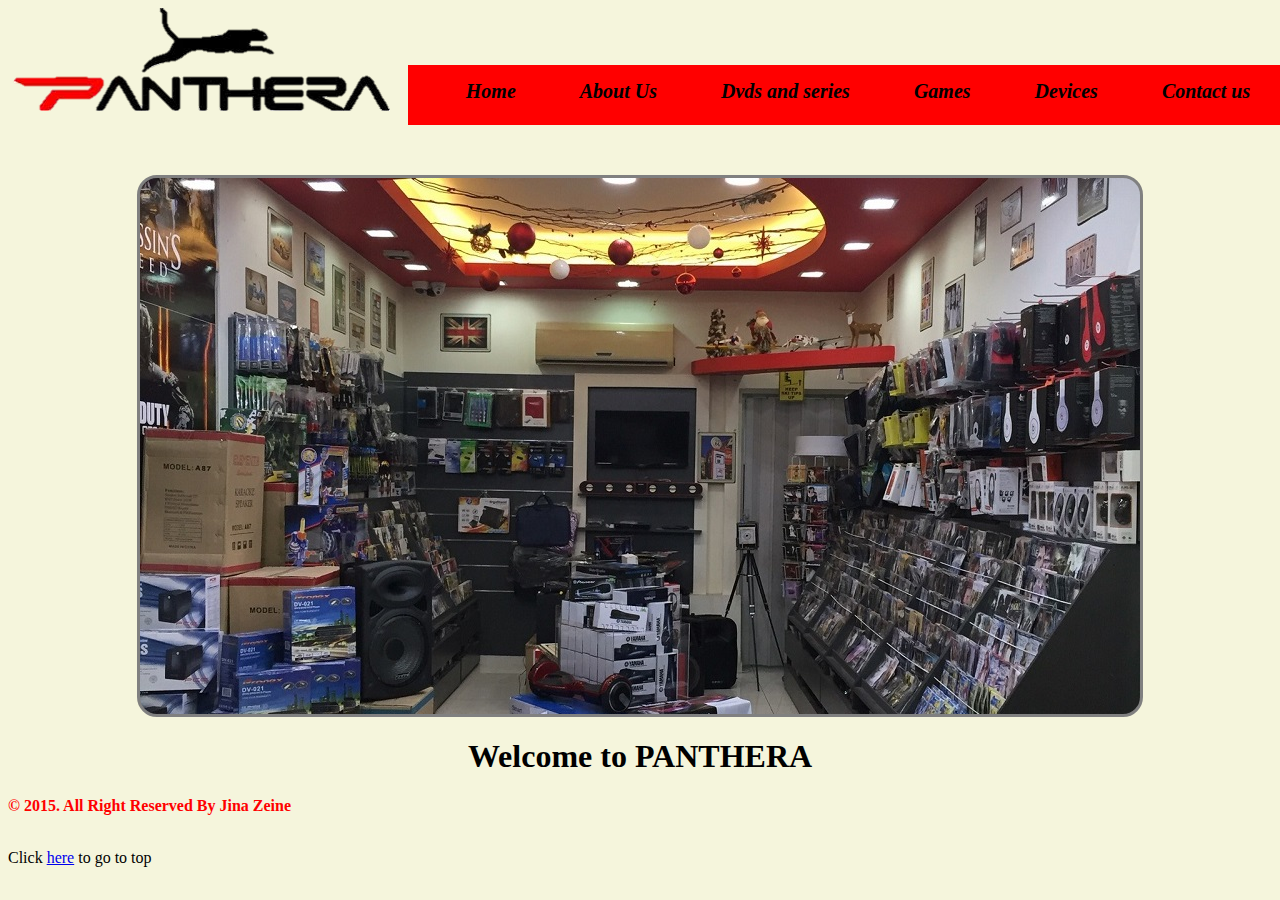
<file: public_html/index.html>
<!DOCTYPE html>
<html>
    <head>
        <title>Panthera</title>
        <meta charset="UTF-8">
        <link href="style.css" rel="stylesheet"/>
        <script src="script.js"></script>
        <script src="jquery-2.1.3.js"></script>
    </head> 
    <body>
      
           <img src="images/logo.png"  alt="panthera logo" />  
   
          <nav id="menu">
                <a href="index.html">Home</a>
                <a href="about_us.html">About Us</a>
                <a href="dvds_and_series.html">Dvds and series</a>
                <a href="games.html">Games</a>
                <a href="devices.html">Devices</a>
                <a href="contact_us.html">Contact us</a>
            </nav>
           <div id="pic" style=" background-image: url('images/jeita.jpg');">

               </div>
           <div id="h1">
              <h1 onmouseover="this.style.color = 'black'" onmouseout="this.style.color = 'red'"> Welcome to PANTHERA</h1>
              </div>
         <p id="footer">&copy; 2015. All Right Reserved By Jina Zeine </p>
          <br>Click <a href="#" target="_top">here</a> to go to top
    </body>
</html>
</file>
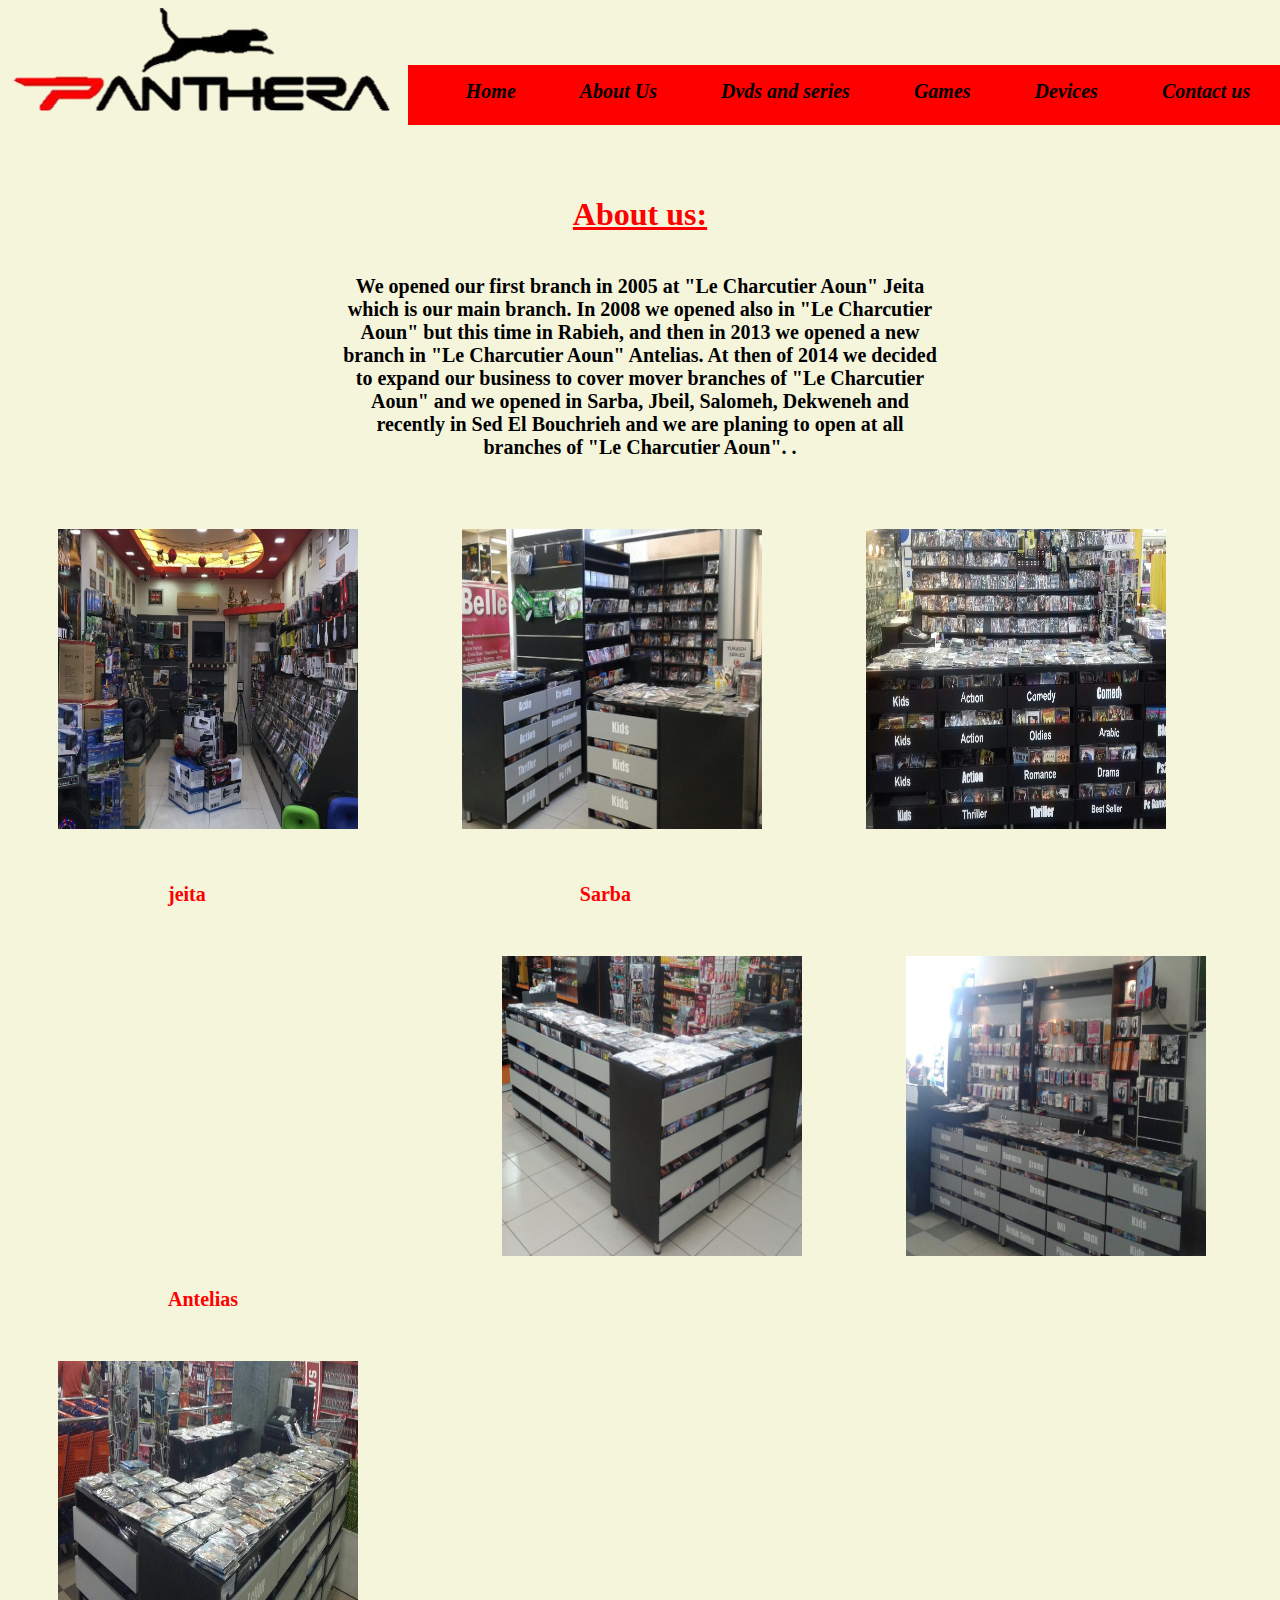
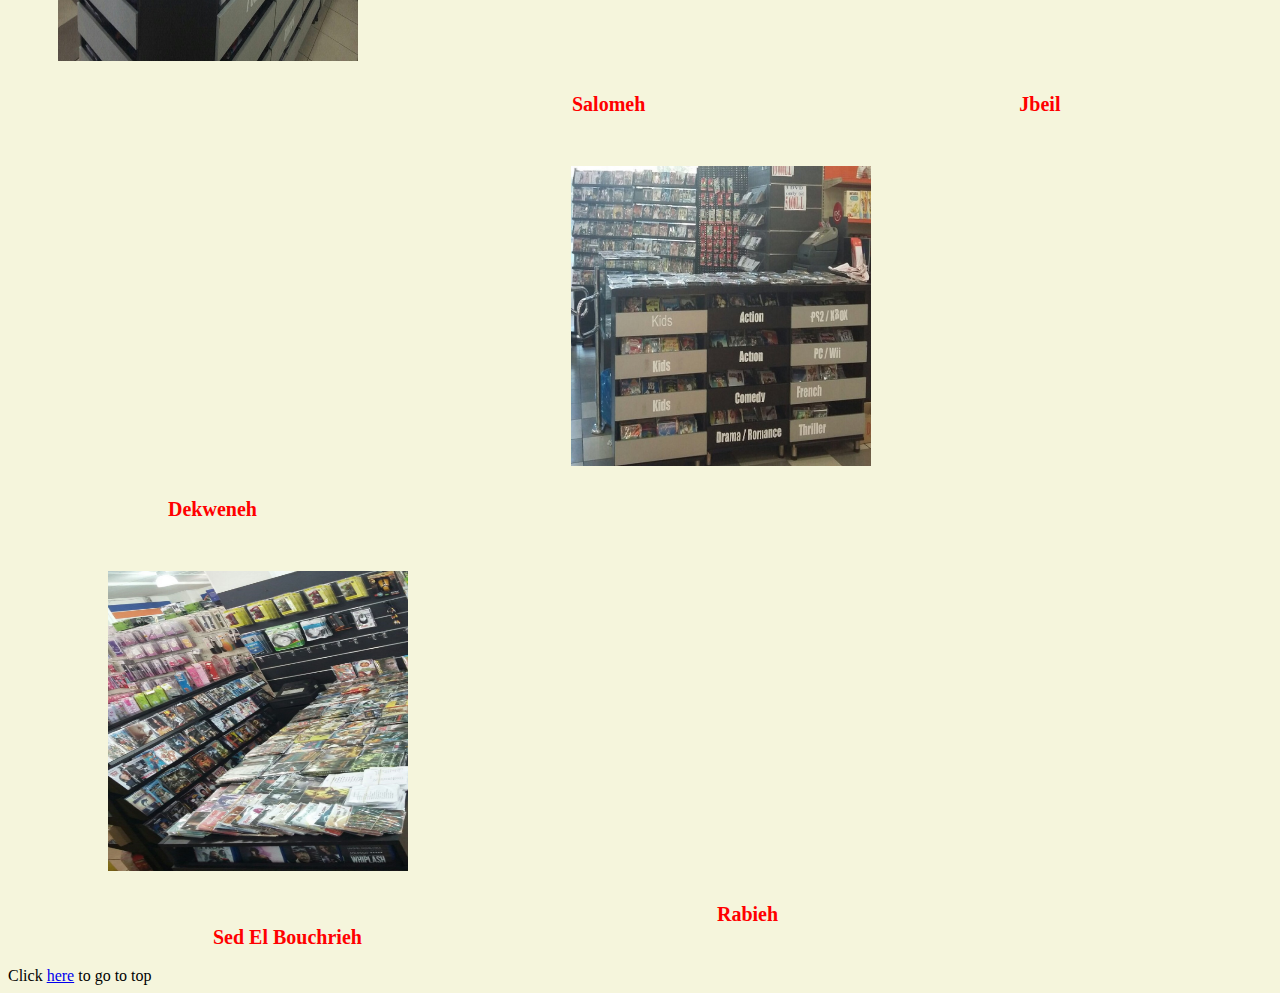
<file: public_html/about_us.html>
<!DOCTYPE html>

<html>
    <head>
        <title>About Us "PANTHERA"</title>
        <meta charset="UTF-8">
        <link href="style.css" rel="stylesheet"/>
        <script src="script.js"></script>
        <script src="jquery-2.1.3.js"></script>
    </head>
    <body onload="changeColor()"> 
      
              <img src="images/logo.png"  alt="panthera logo"/>  
       
          <nav id="menu">
                <a href="index.html">Home</a>
                <a href="about_us.html">About Us</a>
                <a href="dvds_and_series.html">Dvds and series</a>
                <a href="games.html">Games</a>
                <a href="devices.html">Devices</a>
                <a href="contact_us.html">Contact us</a>
            </nav>
              
              <div id="about">
                  <h1>About us:</h1>  
                  <P id="myP">We opened our first branch in 2005 at "Le Charcutier Aoun" Jeita
                      which is our main branch. In 2008 we opened also in "Le Charcutier Aoun" but this time in Rabieh, 
                      and then in 2013 we opened a new branch in "Le Charcutier Aoun" Antelias. At then of  2014 we decided to expand our business 
                      to cover mover branches of "Le Charcutier Aoun" and we opened in Sarba, Jbeil, Salomeh, Dekweneh and recently in Sed El Bouchrieh and we are 
                      planing to open at all branches of "Le Charcutier Aoun".
. 
                      
        
                  </P>
              </div>
              <a href="images/jeita.jpg" class="p"><img src="images/jeita.jpg" alt="jeita"/></a>
              <a href="images/sarba.jpg" class="p"><img src="images/sarba.jpg" alt="sarba"/></a>
              <a href="images/antelias.jpg" class="p"><img src="images/antelias.jpg" alt="antelias"/></a>
               <a href="images/jeita.jpg" class="pname" onmousedown="this.style.color='blue'" onmouseup="this.style.color='red'">jeita</a>
               <a href="images/sarba.jpg" class="pname" onmousedown="this.style.color='blue'" onmouseup="this.style.color='red'">Sarba</a>
               <a href="images/antelias.jpg" class="pname" onmousedown="this.style.color='blue'" onmouseup="this.style.color='red'">Antelias</a>
        
              <a href="images/salomeh.jpg" class="p"><img src="images/salomeh.jpg" alt="salomeh"/></a>
              <a href="images/Jbeil.jpg" class="p"><img src="images/Jbeil.jpg" alt="jbeil"/></a>
                <a href="images/dekwene.jpg" class="p"><img src="images/dekwene.jpg" alt="dekwene"/></a>
              <a href="images/salomeh.jpg" class="pname" onmousedown="this.style.color='blue'" onmouseup="this.style.color='red'">Salomeh</a> 
               <a href="images/jbeil.jpg" class="pname" onmousedown="this.style.color='blue'" onmouseup="this.style.color='red'">Jbeil</a>
               <a href="images/dekwene.jpg" class="pname" onmousedown="this.style.color='blue'" onmouseup="this.style.color='red'">Dekweneh</a>
               
               <a href="images/rabieh.jpg" class="plastrow" ><img src="images/rabieh.jpg" alt="rabieh"/></a>
              <a href="images/sed el bauchrieh.jpg" class="plastrow"><img src="images/sed el bauchrieh.jpg" alt="sed el bauchrieh"/></a>
                 <a href="images/rabieh.jpg" class="lastrow" onmousedown="this.style.color='blue'" onmouseup="this.style.color='red'">Rabieh</a>
               <a href="images/sed el bauchrieh.jpg" class="lastrow" onmousedown="this.style.color='blue'" onmouseup="this.style.color='red'">Sed El Bouchrieh</a>
              
                 <br>
                 
 
      <br>Click <a href="#" target="_top">here</a> to go to top
                 
                 
    </body>
</html>
</file>
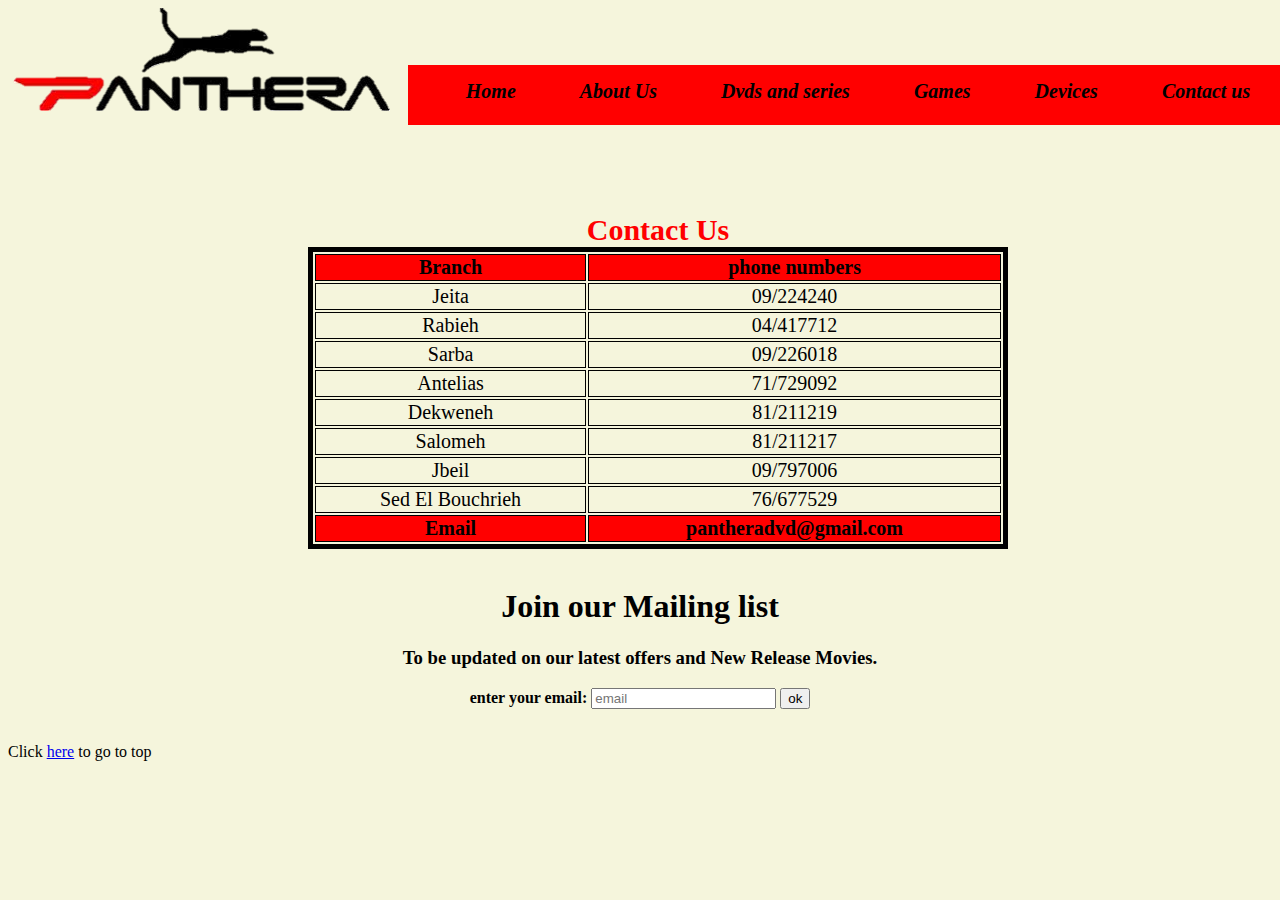
<file: public_html/contact_us.html>
<!DOCTYPE html>

<html>
    <head>
        <title>Contact us</title>
        <meta charset="UTF-8">
        <link href="style.css" rel="stylesheet"/>
        <script src="script.js"></script>
        <script src="jquery-2.1.3.js"></script>
    </head>
    <body>
        <img src="images/logo.png"  alt="panthera logo"/>  
       
          <nav id="menu">
                <a href="index.html">Home</a>
                <a href="about_us.html">About Us</a>
                <a href="dvds_and_series.html">Dvds and series</a>
                <a href="games.html">Games</a>
                <a href="devices.html">Devices</a>
                <a href="contact_us.html">Contact us</a>
            </nav>
        <br>       
            <table>
                <caption>Contact Us</caption>
                  <thead>
                <tr>
                    <th>Branch</th>
                    <th>phone numbers</th>
                </tr>
            </thead>
            <tfoot>
                <tr>
                     <th>Email</th>
                    <th colspan="2">pantheradvd@gmail.com</th>   
                </tr>
            </tfoot>
            <tbody>
                <tr>
                    <td>Jeita</td>
                    <td>09/224240</td>
                </tr>
                <tr>
                    <td>Rabieh</td>
                    <td>04/417712</td>
                </tr>
                <tr>
                    <td>Sarba</td>
                    <td>09/226018</td>
                </tr>
                 <tr>
                    <td>Antelias</td>
                    <td>71/729092</td>
                </tr>
                <tr>
                    <td>Dekweneh</td>
                    <td>81/211219</td>
                </tr>
                
                <tr>
                    <td>Salomeh</td>
                    <td>81/211217</td>
                </tr>
                <tr>
                    <td>Jbeil</td>
                    <td>09/797006</td>
                </tr>
                <tr>
                    <td>Sed El Bouchrieh</td>
                    <td>76/677529</td>
                </tr>
            </tbody>
            </table>
                 <br>
                 <h1 id="h1" onmousedown="this.style.color='blue'" onmouseup="this.style.color='red'">Join our Mailing list </h1>
                 <h3 id="h3">To be updated on our latest offers and New Release Movies.</h3>
            <p id="email">enter your email:
                <input type="text" id="myEmail" placeholder="email"  onkeyup="changeBGcolor(this)"/>
                 <input type="button" value="ok"   onclick="getmail()"/>  
            </p>
             <br>Click <a href="#" target="_top">here</a> to go to top
    </body>
</html>
</file>
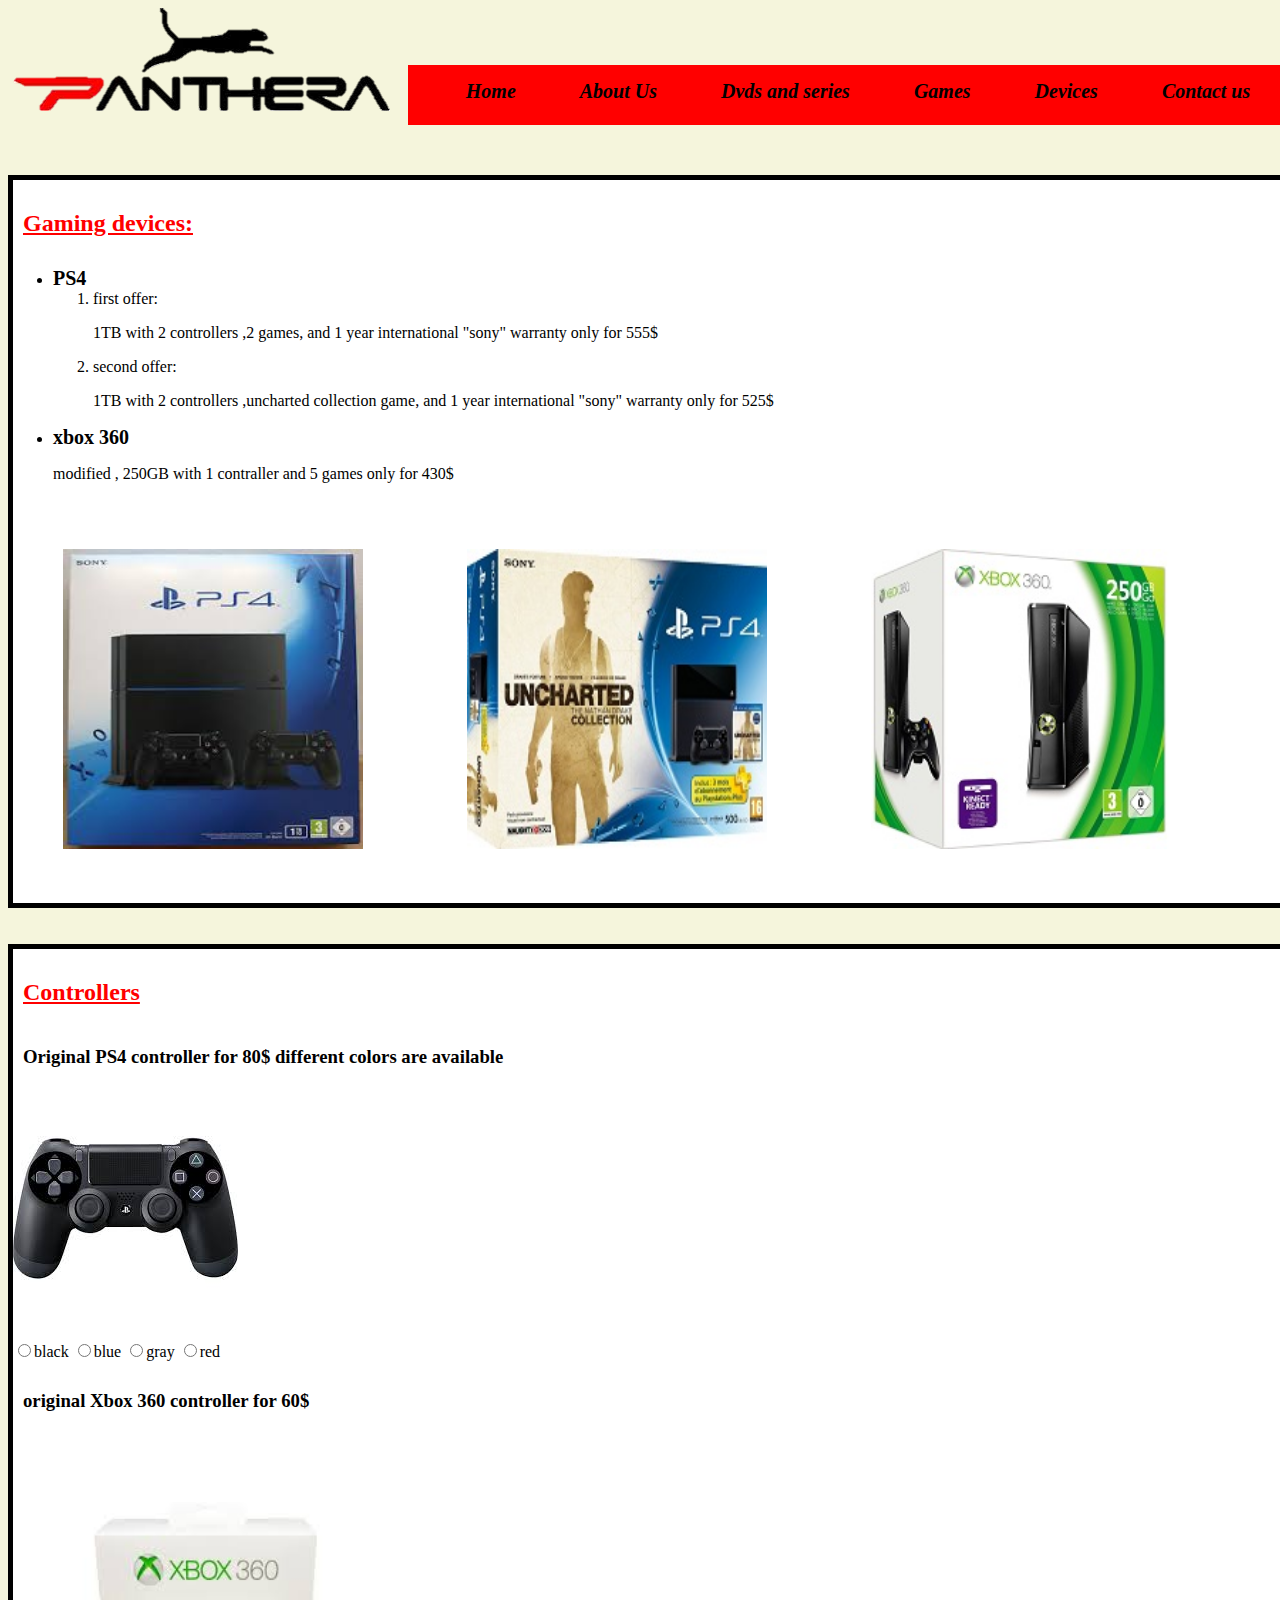
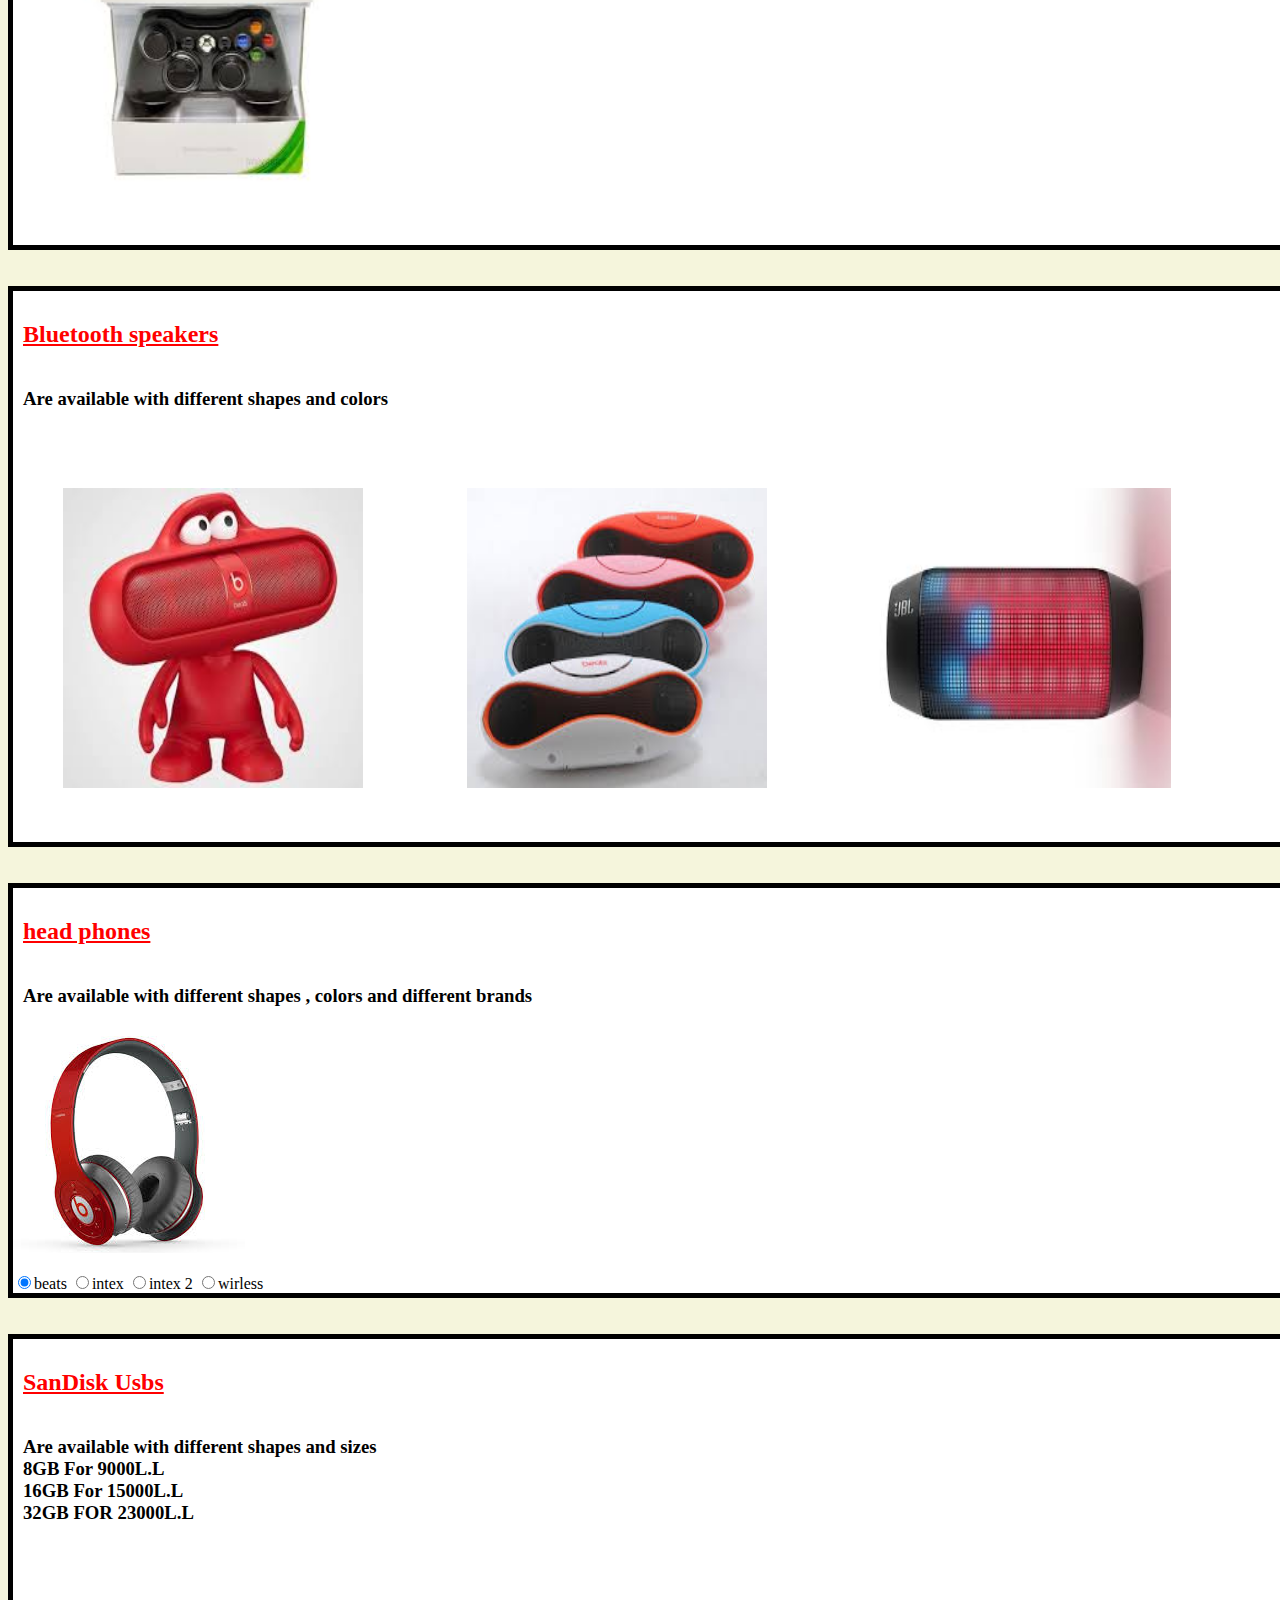
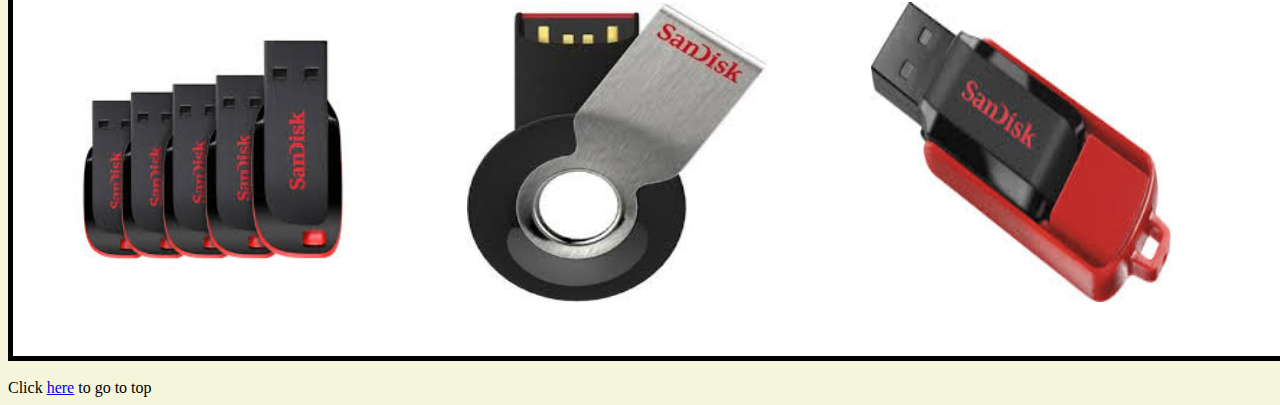
<file: public_html/devices.html>
<!DOCTYPE html>

<html>
    <head>
        <title>Devices</title>
        <meta charset="UTF-8">
        <link href="style.css" rel="stylesheet"/>
        <script src="script.js"></script>
         <script src="jquery-2.1.3.js"></script>
    </head>
    <body>
            <img src="images/logo.png"  alt="panthera logo"/>  
       
          <nav id="menu">
                <a href="index.html">Home</a>
                <a href="about_us.html">About Us</a>
                <a href="dvds_and_series.html">Dvds and series</a>
                <a href="games.html">Games</a>
                <a href="devices.html">Devices</a>
                 <a href="contact_us.html">Contact us</a>
            </nav>

            <div class="d">            
                <h2>
               Gaming devices:
            </h2> 
                <ul id="list" onmouseover="this.style.color = 'blue'" onmouseout="this.style.color = 'black'">
                    <li><a href="#">PS4</a>
                        <ol>
          <li>first offer:<br><p> 1TB with 2 controllers ,2 games, and 1 year  international "sony" warranty only for 555$ </p></li>
          <li>second offer:<br><p> 1TB with 2 controllers ,uncharted collection game, and 1 year  international "sony" warranty only for 525$ </p></li>
                        </ol></li>
            
                        
                       
                   <li><a href="#">xbox 360</a>
                       <P>
                       modified , 250GB with 1 contraller and 5 games only for 430$
                        </P></li>
            </ul> 
               
                 <a href="devices/ps4.jpg" class="p"><img src="devices/ps4.jpg" alt="ps4"/></a>
                 <a href="devices/ps4un.jpg" class="p"><img src="devices/ps4un.jpg" alt="ps4uncharted"/></a>
                 <a href="devices/xbox.jpg" class="p" ><img src="devices/xbox.jpg" alt="xbox"/></a>
            </div>
            
            <br>
            <br>
                <div class="d">
                    <h2>Controllers</h2>
                    <h3 onmouseover="$(this).css('color','red')">Original PS4 controller for 80$ different colors are available </h3>
                     <p><img src="devices/conblack.jpg" alt="webimage"  /></p>
           <label><input name="webradios" id="conblack"  type="radio" checked onchange="document.images[4].src='devices/conblack.jpg'"/>black</label>
           <label><input name="webradios" id="conblue" type="radio" onchange="document.images[4].src='devices/conblue.jpg'"/>blue</label>
           <label><input name="webradios" id="congray"    type="radio"   onchange="document.images[4].src='devices/congray.jpg'"/>gray</label>
           <label><input name="webradios" id="conred"    type="radio"   onchange="document.images[4].src='devices/conred.jpg'"/>red</label>
             
                     <h3 onmouseover="$(this).css('color','red')">original Xbox 360 controller for 60$ </h3>
                      <a href="devices/con5.jpg" class="p"><img src="devices/con5.jpg" alt="con5"/></a>
            </div>
            <br>
            <br>
              <div class="d" >
                    <h2>Bluetooth speakers</h2>
                    <h3> Are available with different shapes and colors</h3>
                     <a href="devices/bl4.jpg" class="p"><img src="devices/bl4.jpg" alt="bl4"/></a>
                     <a href="devices/bl2.jpg" class="p"><img src="devices/bl2.jpg" alt="bl2"/></a>
                     <a href="devices/bl3.jpg" class="p"><img src="devices/bl3.jpg" alt="bl3"/></a>
                  
              </div>
            <br>
            <br>
                     <div class="d">
                    <h2>head phones</h2>
                    <h3> Are available with different shapes , colors and different brands </h3>
                    <p><img src="devices/h1.jpg" alt="webimage"  /></p>
           <label><input name="webradios" id="h1"  type="radio" checked onchange="document.images[9].src='devices/h1.jpg'"/>beats</label>
           <label><input name="webradios" id="h2" type="radio" onchange="document.images[9].src='devices/h2.jpg'"/>intex</label>
           <label><input name="webradios" id="h3"    type="radio"   onchange="document.images[9].src='devices/h3.jpg'"/>intex 2</label>
           <label><input name="webradios" id="h4"    type="radio"   onchange="document.images[9].src='devices/h4.jpeg'"/>wirless</label>
                  
              </div>
            <br>
            <br>
              <div class="d">
                    <h2>SanDisk Usbs</h2>
                    <h3> Are available with different shapes and sizes  <br>
                        8GB For 9000L.L<br>
                        16GB For 15000L.L<br>
                        32GB FOR 23000L.L</h3>
                     <a href="devices/usb1.jpg" class="p"><img src="devices/usb1.jpg" alt="usb1"/></a>
                     <a href="devices/usb2.jpg" class="p"><img src="devices/usb2.jpg" alt="usb2"/></a>
                     <a href="devices/usb3.jpg" class="p"><img src="devices/usb3.jpg" alt="usb3"/></a>
              </div>
             <br>Click <a href="#" target="_top">here</a> to go to top
    </body>
</html>
</file>
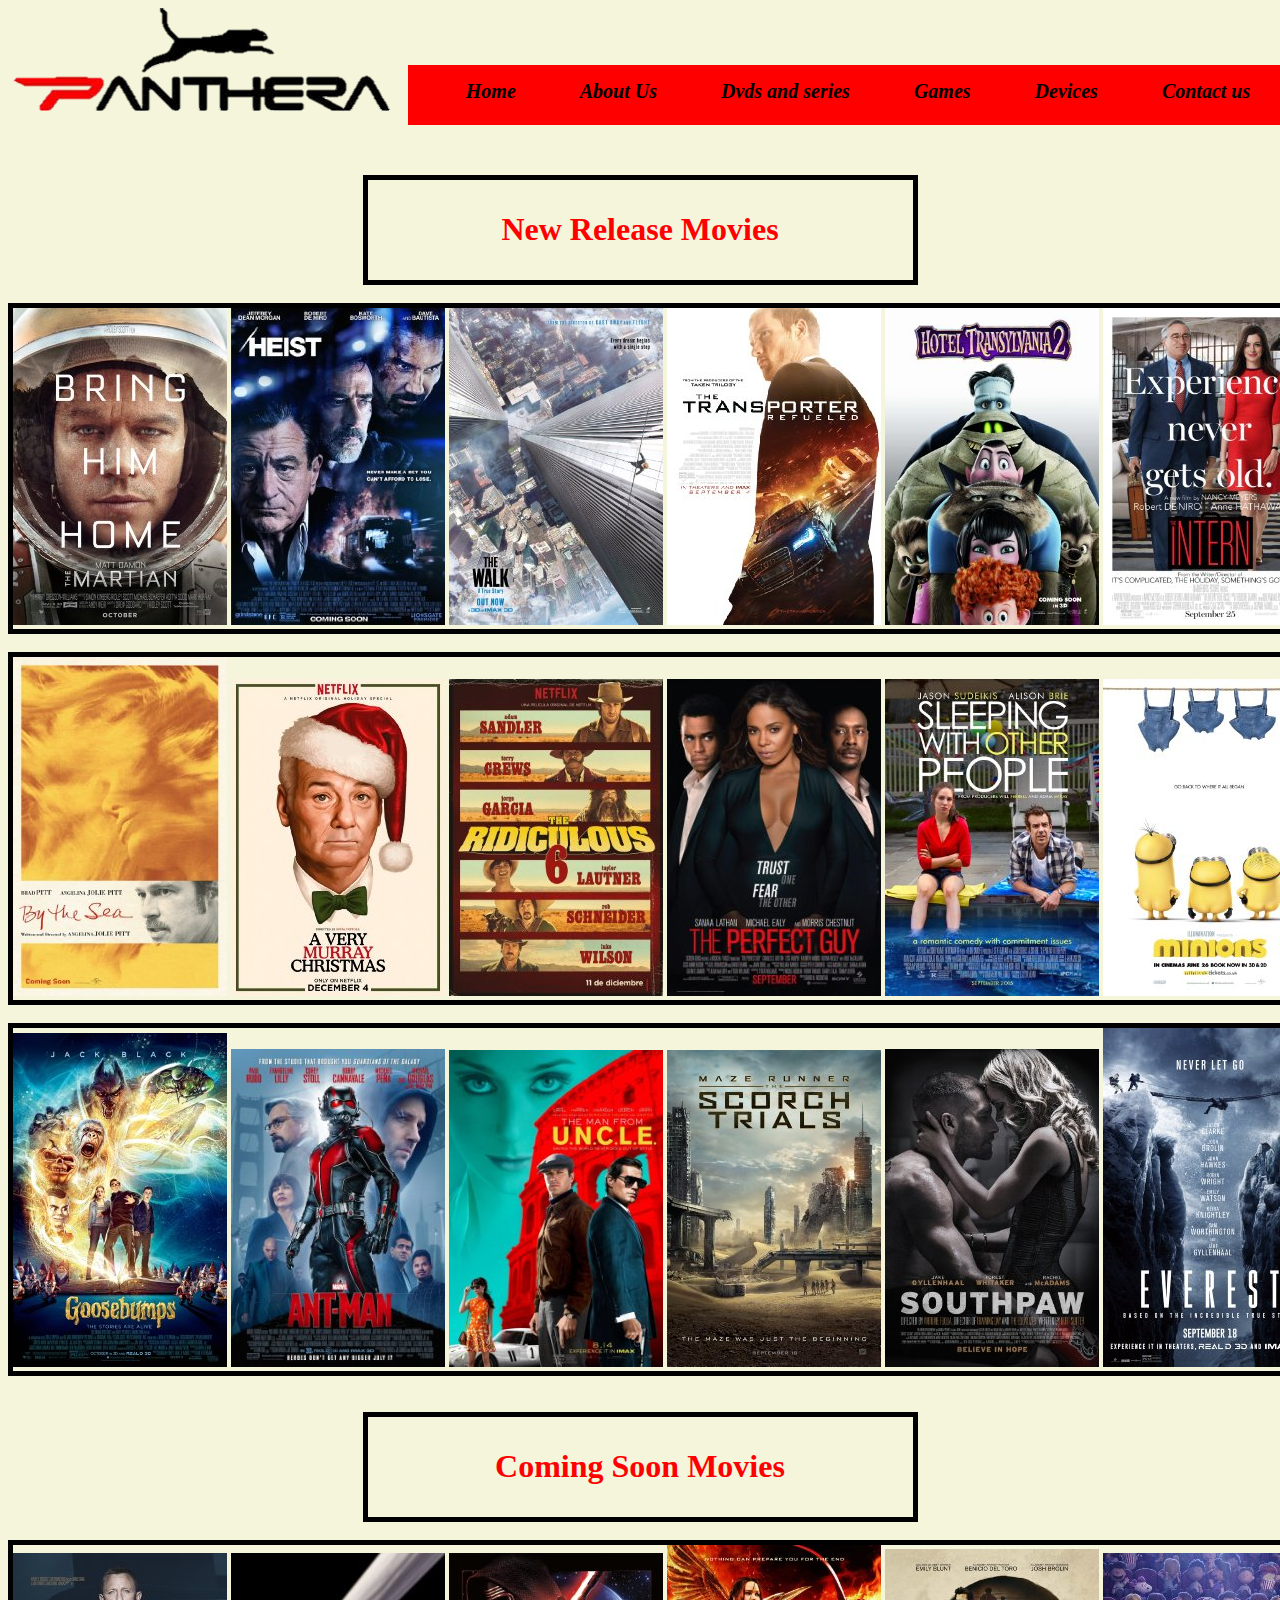
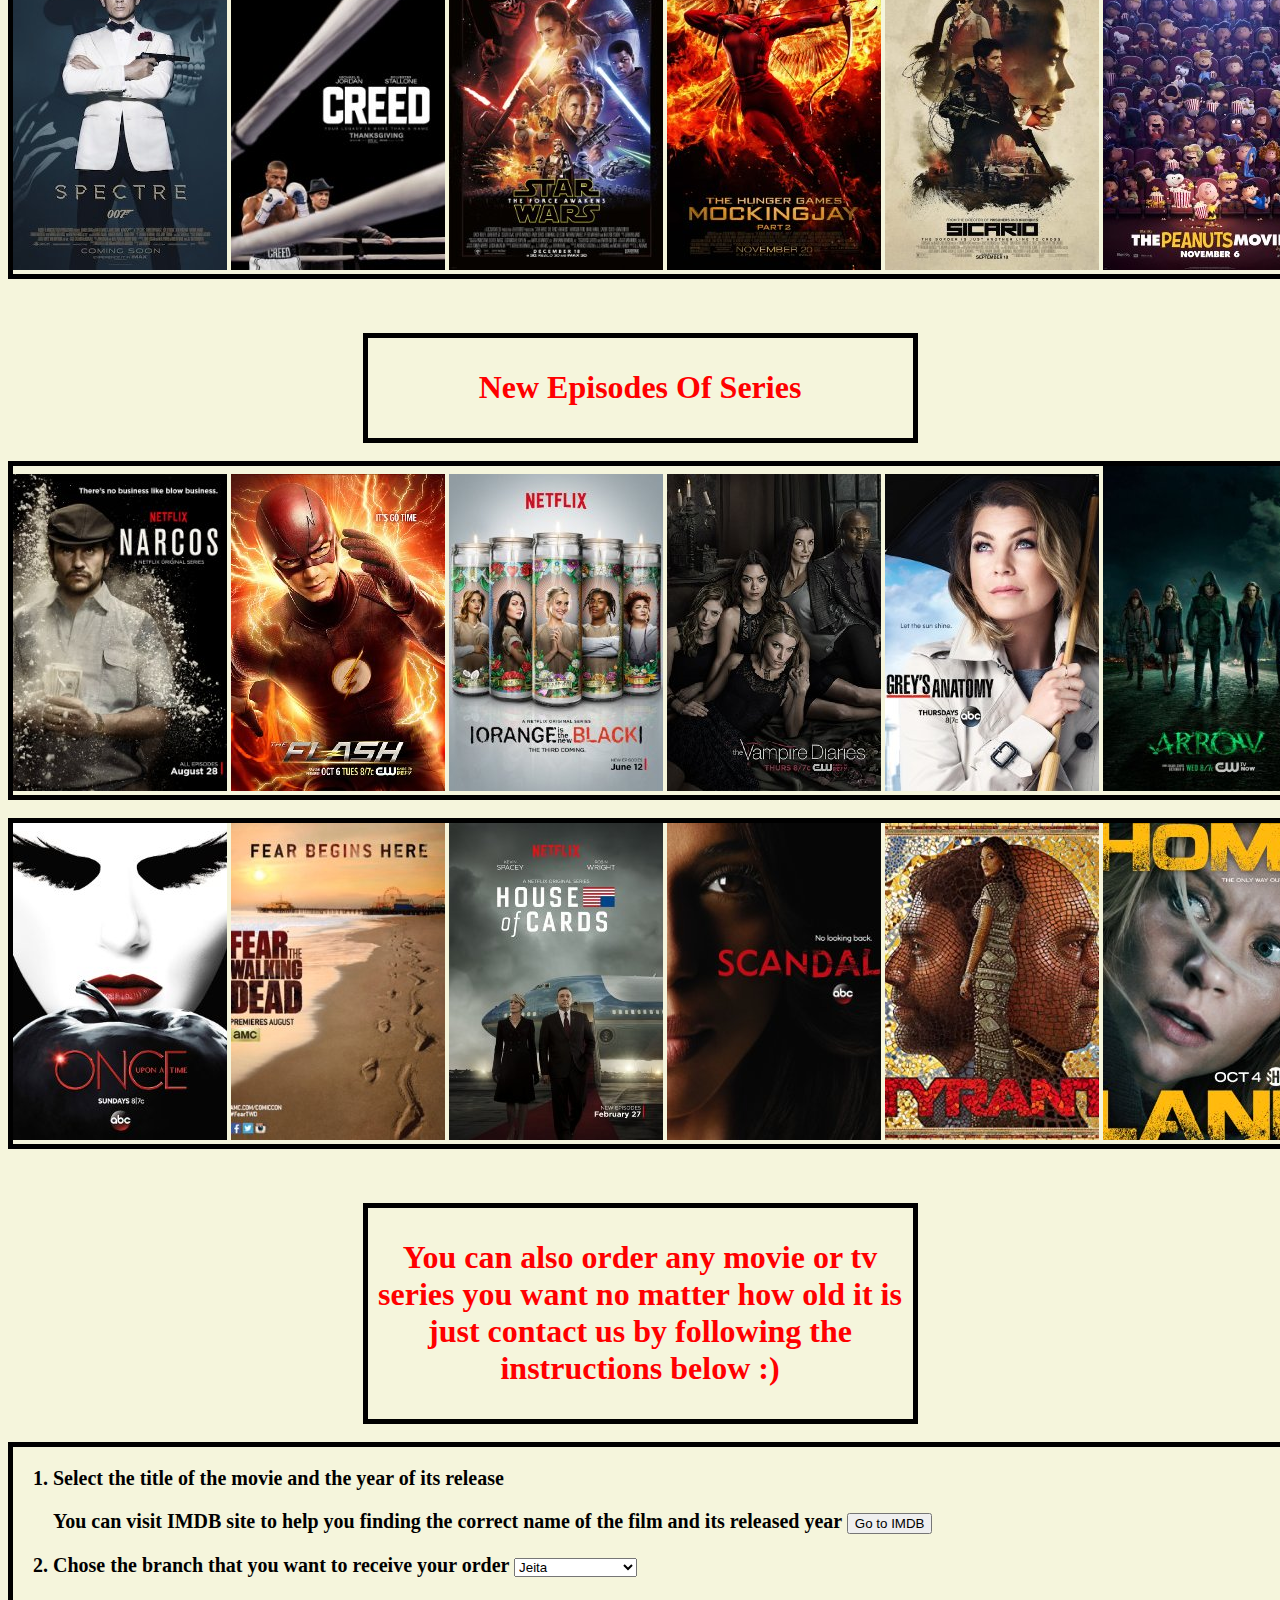
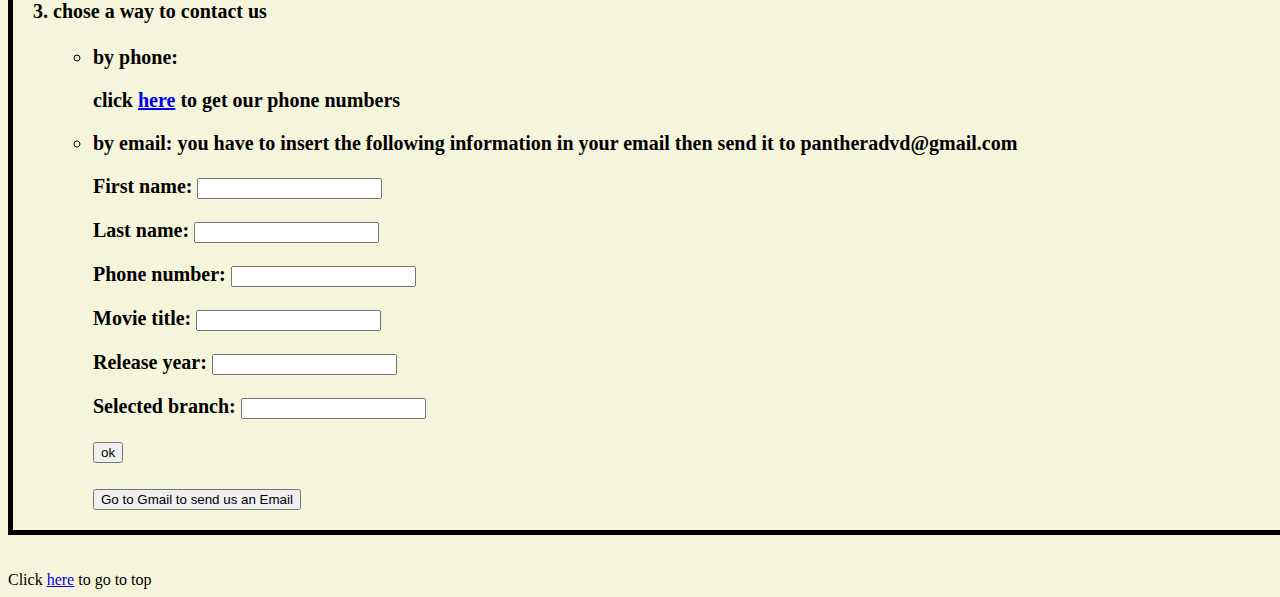
<file: public_html/dvds_and_series.html>
<!DOCTYPE html>

<html>
    <head>
        <title>DvDs And Series</title>
        <meta charset="UTF-8">
    <link href="style.css" rel="stylesheet"/>
         <script src="script.js"></script>
         <script src="jquery-2.1.3.js"></script>
    </head>
    <body>
      <img src="images/logo.png"  alt="panthera logo"/>  
       
          <nav id="menu">
                <a href="index.html">Home</a>
                <a href="about_us.html">About Us</a>
                <a href="dvds_and_series.html">Dvds and series</a>
                <a href="games.html">Games</a>
                <a href="devices.html">Devices</a>
                <a href="contact_us.html">Contact us</a>
            </nav>
      <div class="header">
            <h1 onmouseover="this.style.color = 'black'" onmouseout="this.style.color = 'red'">New Release Movies</h1>
  
            </div><br>
      <div class="border">
           <a href="https://www.youtube.com/watch?v=2p7bgMxewxA"><img src="movies/the martian.jpg" alt="the martian" title="Click on the photo to see the trailer"/></a>
            <a href="https://www.youtube.com/watch?v=BvJDL8v8lTk"><img src="movies/heist.jpg" alt="heist" title="Click on the photo to see the trailer"/></a>
            <a href="https://www.youtube.com/watch?v=4W6byFcD5uE"><img src="movies/the walk.jpg" alt="the walk" title="Click on the photo to see the trailer"/></a>
            <a href="https://www.youtube.com/watch?v=_Dc06hTZuC8"><img src="movies/transporter.jpg" alt="transporter" title="Click on the photo to see the trailer"/></a>
            <a href="https://www.youtube.com/watch?v=i73c3dgGxRQ"><img src="movies/hotel.jpg" alt="hotel transylvania 2" title="Click on the photo to see the trailer"/></a>
            <a href="https://www.youtube.com/watch?v=W-DEy3mylCs"><img src="movies/intern.jpg" alt="intern" title="Click on the photo to see the trailer"/></a>
      </div><br>
       <div class="border">
           <a href="https://www.youtube.com/watch?v=vUFZOO9zO0Q"><img src="movies/by the sea.jpg" alt="by the sea" title="Click on the photo to see the trailer"/></a>
           <a href="https://www.youtube.com/watch?v=XJP3db3R014"><img src="movies/a very.jpg" alt="a very murry christmas" title="Click on the photo to see the trailer"/></a>
           <a href="https://www.youtube.com/watch?v=qUp7Qgimn38"><img src="movies/the ridiculous 6.jpg" alt="the ridiculous 6" title="Click on the photo to see the trailer"/></a>
           <a href="https://www.youtube.com/watch?v=CikoxQ4ytI4"><img src="movies/the perfect guy.jpg" alt="the perfect guy" title="Click on the photo to see the trailer"/></a>
           <a href="https://www.youtube.com/watch?v=X8LwT6OWQwY"><img src="movies/sleeping.jpg" alt="sleeping with other people" title="Click on the photo to see the trailer"/></a>
            <a href="https://www.youtube.com/watch?v=SvKmSNxFHyQ"><img src="movies/minions.jpg" alt="minions" title="Click on the photo to see the trailer"/></a>
       </div><br>
     
       <div class="border">
           <a href="https://www.youtube.com/watch?v=K4Nm1irH0q8"><img src="movies/goo.jpg" alt="goosebumps" title="Click on the photo to see the trailer"/></a>
           <a href="https://www.youtube.com/watch?v=QfOZWGLT1JM"><img src="movies/ant man.jpg" alt="ant man" title="Click on the photo to see the trailer"/></a>
           <a href="https://www.youtube.com/watch?v=-x08iNZ8Mfc"><img src="movies/the man from.jpg" alt="the man from uncle" title="Click on the photo to see the trailer"/></a>
           <a href="https://www.youtube.com/watch?v=_tQx__YCwZc"><img src="movies/maze.jpg" alt="maze runner 2" title="Click on the photo to see the trailer"/></a>
            <a href="https://www.youtube.com/watch?v=Mh2ebPxhoLs"><img src="movies/southpaw.jpg" alt="southpaw" title="Click on the photo to see the trailer"/></a>
            <a href="https://www.youtube.com/watch?v=dOHS-mxn0RQ"><img src="movies/everest.jpg" alt="everest" title="Click on the photo to see the trailer"/></a>
       </div><br><br>
       

        <div class="header">
            <h1 onmouseover="this.style.color = 'black'" onmouseout="this.style.color = 'red'">Coming Soon Movies</h1>
        </div><br>
        
       <div class="border">
           <a href="https://www.youtube.com/watch?v=7GqClqvlObY"><img src="movies/specter.jpg" alt="specter" title="Click on the photo to see the trailer"/></a>
           <a href="https://www.youtube.com/watch?v=fCBzWLVQgk8"><img src="movies/creed.jpg" alt="creed" title="Click on the photo to see the trailer"/></a>
           <a href="https://www.youtube.com/watch?v=l3U90zeuipU"><img src="movies/star wars.jpg" alt="star wars" title="Click on the photo to see the trailer"/></a>
           <a href="https://www.youtube.com/watch?v=n-7K_OjsDCQ"><img src="movies/hunger games.jpg" alt="the hunger games 4" title="Click on the photo to see the trailer"/></a>
           <a href="https://www.youtube.com/watch?v=sR0SDT2GeFg"><img src="movies/sicario.jpg" alt="sicario" title="Click on the photo to see the trailer"/></a>
            <a href="https://www.youtube.com/watch?v=zQpUQPrAfQM"><img src="movies/the peanuts.jpg" alt="the peanuts movie" title="Click on the photo to see the trailer"/></a>
      </div>
        <br> <br>
        <br>
        
      
        
        <div class="header">
            <h1 onmouseover="this.style.color = 'black'" onmouseout="this.style.color = 'red'">New Episodes Of Series</h1>
        </div><br>
        
            <div class="border">
           <a href="series/narcos.jpg"><img src="series/narcos.jpg" alt="narcos"/></a>
           <a href="series/the flash.jpg"><img src="series/the flash.jpg" alt="the flash"/></a>
           <a href="series/orange.jpg"><img src="series/orange.jpg" alt="orange"/></a>    
           <a href="series/vampier.jpg"><img src="series/vampier.jpg" alt="vampier"/></a>
           <a href="series/greys.jpg"><img src="series/greys.jpg" alt="greys"/></a>
           <a href="series/arrow.jpg"><img src="series/arrow.jpg" alt="arrow"/></a>
            
            </div><br>
          
          <div class="border">
           <a href="series/once.jpg"><img src="series/once.jpg" alt="once"/></a>
           <a href="series/fear.jpg"><img src="series/fear.jpg" alt="fear the walking dead"/></a>
           <a href="series/house of cards.jpg"><img src="series/house of cards.jpg" alt="hous of cards"/></a>    
           <a href="series/scandal.jpg"><img src="series/scandal.jpg" alt="scandal"/></a>
           <a href="series/tyrant.jpg"><img src="series/tyrant.jpg" alt="tyrant"/></a>
           <a href="series/homeland.jpg"><img src="series/homeland.jpg" alt="ahomeland"/></a>
            
            </div><br>
            <br>
            <br>
              <div class="header">
            <h1 onmouseover="this.style.color = 'black'" onmouseout="this.style.color = 'red'">You can also order any movie or  tv series you want no matter how old it is just contact us by following the instructions below :)</h1>
        </div>
            <br>
          <div class="border" >
          <ol id="orderlist" onmouseover="this.style.color = 'red'" onmouseout="this.style.color = 'black'">
          <li>Select the title of the movie and the year of its release<br><p>You can visit IMDB site to help you finding the correct name of the film and its released year  
              
                    <button onclick="window.open('http://www.imdb.com','_blank')">Go to IMDB </button> </p></li>
          <li>Chose the branch that you want to receive your order 
            <select id="cbbranch">
            <option>Jeita</option>
            <option>Sarba</option>
            <option>Antelias</option>
            <option>Rabieh</option>
            <option>Jbeil</option>
            <option>Salomeh</option>
            <option>Dekweneh</option>
            <option>Sed el bouchrieh</option>
            </select><br><br> </li>
           
          <li>chose a way to contact us<br><br>
                <ul><li> by phone: <p>click <a href="contact_us.html">here</a> to get our phone numbers </p></li>
                    <li>by email: you have to insert the following information in your email then send it to pantheradvd@gmail.com  <form id="myForm" onsubmit="getInfo()">
                                  <p>First name:
                                  <input type="text" name="fname" onfocus="this.style.borderColor='red'" onblur="this.style.borderColor=''"/></p>
                                  <p>Last name:
                                  <input type="text" name="lname" onfocus="this.style.borderColor='red'" onblur="this.style.borderColor=''"/></p>
                                  <p>Phone number:
                                  <input type="text" name="phone" onfocus="this.style.borderColor='red'" onblur="this.style.borderColor=''"/></p>
                                   <p>Movie title:
                                  <input type="text" name="movie_title" onfocus="this.style.borderColor='red'" onblur="this.style.borderColor=''"/></p>
                                   <p>Release year:
                                  <input type="text" name="Year" onfocus="this.style.borderColor='red'" onblur="this.style.borderColor=''"/></p>
                                    <p>Selected branch:
                                  <input type="text" name="branch"onfocus="this.style.borderColor='red'" onblur="this.style.borderColor=''"/></p>
                                  <input type="submit" value="ok"/>
                        </form> <br>
                         <button onclick="window.open('http://www.gmail.com','_blank')">Go to Gmail to send us an Email </button> 
                    </li></ul>
               </li>
          </ol>
            </div><br>
            <br>Click <a href="#" target="_top">here</a> to go to top
            
    </body>
</html>
</file>
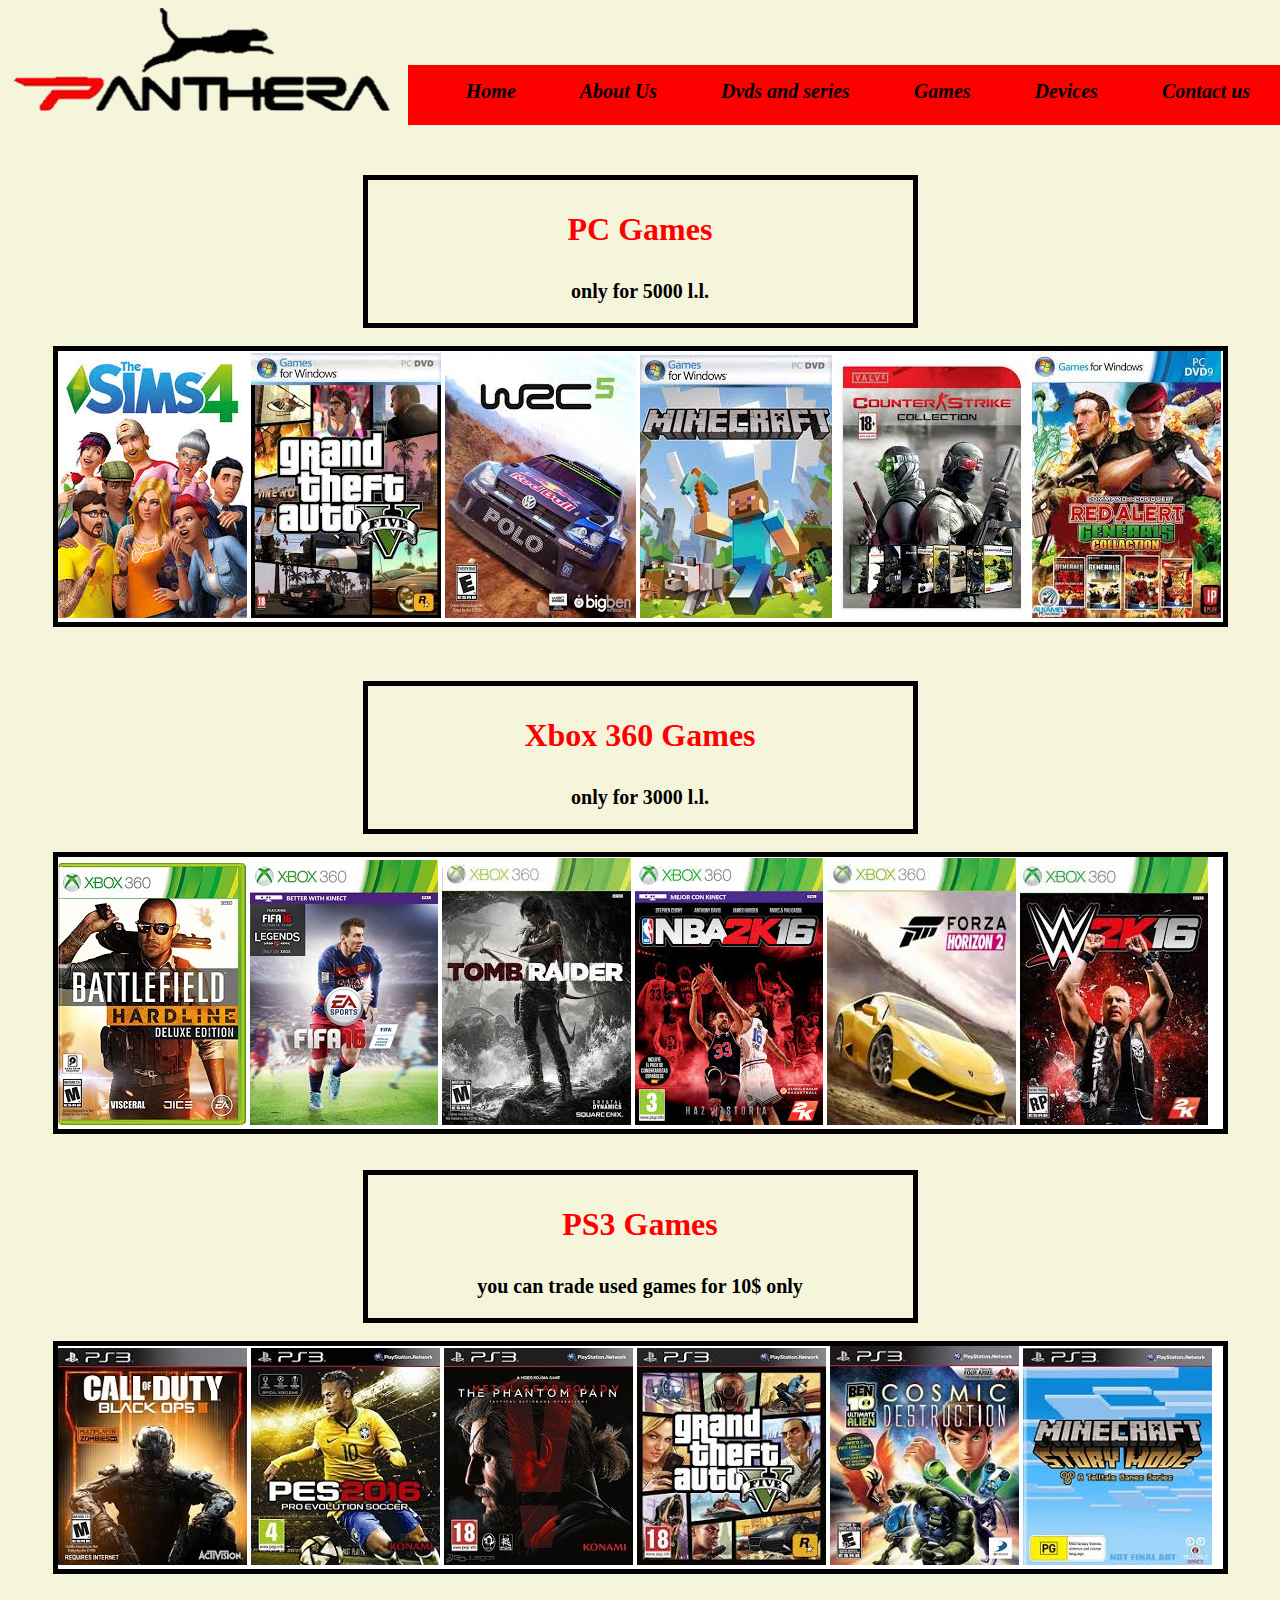
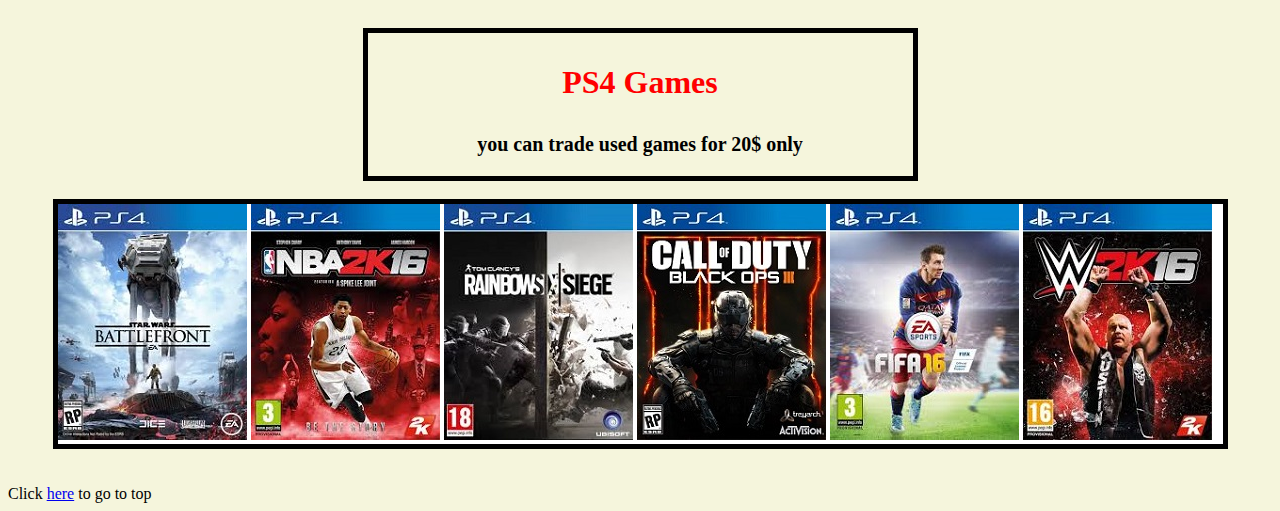
<file: public_html/games.html>
<!DOCTYPE html>

<html>
    <head>
        <title>Games</title>
        <meta charset="UTF-8">
        <link href="style.css" rel="stylesheet"/>
     <script src="script.js"></script>
      <script src="jquery-2.1.3.js"></script>

    </head>
    <body>
           <img src="images/logo.png"  alt="panthera logo"/>  
       
          <nav id="menu">
                <a href="index.html">Home</a>
                <a href="about_us.html">About Us</a>
                <a href="dvds_and_series.html">Dvds and series</a>
                <a href="games.html">Games</a>
                <a href="devices.html">Devices</a>
                <a href="contact_us.html">Contact us</a>
            </nav>
            <div class="header">
            <h1 onmouseover="this.style.color = 'blue'" onmouseout="this.style.color = 'red'">PC Games</h1>
            <p>only for 5000 l.l.</p>
            </div><br>
      <div class="gborder">
           <a href="pc/sims4.jpg"><img src="pc/sims4.jpg" alt="the sims 4"/></a>
           <a href="pc/gta5.jpg"><img src="pc/gta5.jpg" alt="grand theft auto"/></a>
           <a href="pc/wrc5.jpg"><img src="pc/wrc5.jpg" alt="wrc5"/></a>
           <a href="pc/minecraft.jpg"><img src="pc/minecraft.jpg" alt="minecraft"/></a>
           <a href="pc/counter.jpg"><img src="pc/counter.jpg" alt="counter strike collection"/></a>
            <a href="pc/red.jpg"><img src="pc/red.jpg" alt="red alert"/></a>
      </div><br><br><br>
      
         <div class="header">
            <h1 onmouseover="this.style.color = 'blue'" onmouseout="this.style.color = 'red'">Xbox 360 Games</h1>
            <p>only for 3000 l.l.</p>
         </div><br>
      <div class="gborder">
           <a href="xbox/bat.jpg"><img src="xbox/bat.jpg" alt="battlfild hardline"/></a>
           <a href="xbox/fifa16.jpg"><img src="xbox/fifa16.jpg" alt="fifa 16"/></a>
           <a href="xbox/tomb.jpg"><img src="xbox/tomb.jpg" alt="tombraider"/></a>
           <a href="xbox/nba16.jpg"><img src="xbox/nba16.jpg" alt="nba16"/></a>
           <a href="xbox/forza.jpg"><img src="xbox/forza.jpg" alt="forza horizon 2"/></a>
           <a href="xbox/w2k16.jpg"><img src="xbox/w2k16.jpg" alt="w2k16"/></a>
      </div><br><br>
      
      
               <div class="header">
            <h1 onmouseover="this.style.color = 'blue'" onmouseout="this.style.color = 'red'">PS3 Games</h1>
            <p>you can trade used games for 10$ only </p>
               </div><br>
      <div class="gborder">
           <a href="ps3/call ps3.jpg"><img src="ps3/call ps3.jpg" alt="call of duty black ops 3"/></a>
           <a href="ps3/pes.jpg"><img src="ps3/pes.jpg" alt="pes 16"/></a>
           <a href="ps3/pan.jpg"><img src="ps3/pan.jpg" alt="phantompain"/></a>
           <a href="ps3/gtaps3.jpg"><img src="ps3/gtaps3.jpg" alt="GTA 5"/></a>
           <a href="ps3/ben.jpg"><img src="ps3/ben.jpg" alt="ben 10"/></a>
           <a href="ps3/mineps3.jpg"><img src="ps3/mineps3.jpg" alt="minecraft story mode"/></a>
      </div><br><br><br>
      
             <div class="header" >
            <h1 onmouseover="this.style.color = 'blue'" onmouseout="this.style.color = 'red'">PS4 Games</h1>
            <p>you can trade used games for 20$ only </p>
         </div><br>
      <div class="gborder">
         <a href="ps4/starwars.jpg"><img src="ps4/starwars.jpg" alt="star wars"/></a>
         <a href="ps4/nba2k16.jpg"><img src="ps4/nba2k16.jpg" alt="nba2k 16"/></a>
         <a href="ps4/rain.jpg"><img src="ps4/rain.jpg" alt="rainbow"/></a>
         <a href="ps4/callps4.jpg"><img src="ps4/callps4.jpg" alt="call of duty"/></a>
         <a href="ps4/fifa16.jpg"><img src="ps4/fifa16.jpg" alt="fifa 16"/></a>
         <a href="ps4/w2k16ps4.jpg"><img src="ps4/w2k16ps4.jpg" alt="w2k 16"/></a>

      </div><br>
       <br>Click <a href="#" target="_top">here</a> to go to top
      
      
      
    </body>
</html>
</file>
<file: public_html/style.css>
body{ 
    background-color: beige;
}

#menu{
    background-color: red;
    width: 900px;
    height: 60px;
    text-align: center;
    position: relative;
    left: 400px;
    top: -50px;

}
#menu>a:hover{
    border: solid red 2px;
    background-color: beige;
}
#menu>a{
    color: black;
    text-decoration: none;
    font-size: 20px;
    font-weight: bold;
    padding: 30px;
    position: relative;
    top: 15px;
    font-style: italic;
}

#pic{    
    
    border: solid grey 3px;
    border-radius: 20px;
    width: 1000px;
    height: 536px;
    margin: 0px auto;
}

#h1{
    color: black;
    text-align: center;
    font-weight: bold;
}

#footer{
    font-weight: bold;
    color: red;
    size: 5px;
}

#about{
   text-align: center;

}
#about>p{
     display: inline-block;
     font-weight: bold;
     font-size :20px;
     width: 600px;
     
}
#about>h1{
    text-decoration: underline;
    color: red;
    font-weight: bold;
    
}
    

.p>img{
     width:300px;
    height: 300px;
     padding:50px;
    
}
.pname{
    text-decoration: none;
    font-size: 20px;
    font-weight: bold;
    color: red;
   margin-right: 210px;
   margin-left: 160px;

}
.plastrow>img{
     width:300px;
    height: 300px;
     padding-left :100px;
     padding-right: 100px;
     padding-top: 50px;
     padding-bottom: 50px;
    
}
.lastrow{
    text-decoration: none;
    font-size: 20px;
    font-weight: bold;
    color: red;
   margin-right: 350px;
   margin-left: 205px;

}
.header>h1{
    text-align: center;
    text-decoration:none;
    color: red;
    font-weight: bold;
   padding: 10px;
}

.header{
    width: 545px;
    margin: auto;
    background-color:beige;
    border: solid black 5px;
}
.border{
    width: 1310px;
    margin: auto;
    background-color:beige;
    border: solid black 5px;
}


.gborder{
    width: 1165px;
    margin: auto;
    background-color:white;
    border: solid black 5px;
}
.header>p{
    text-align: center;
    color: black;
    font-weight: bold;
    font-size: 20px;
    
}
.d{ width: 1310px;
    margin: auto;
    background-color:white;
    border: solid black 5px;
  
}
.d>h2{
    font-weight: bold;
    color:red;
    text-decoration: underline;
    padding: 10px;
    
    
}

#list>li>a{
    text-decoration: none;
   color: black;
   font-size: 20px;
   font-weight: bold;
  
}
.d>h3{
    font-weight: bold;
    color:black;
    padding: 10px;
    
    
}
table{
    width: 700px;
    margin-top: 20px;
    border: solid 5px;
    font-size: 20px;
    background-color: beige;
    text-align: center;
   margin-left:300px;
}
caption{
    color: red;
    font-weight: bold;
    font-size:30px;
   
}
td,th{
    border: solid  1px;
    
}
thead, tfoot{
    background-color: red;
}
#h3{
    color: black;
    text-align: center;
  
}

#email{
   text-align: center;
   font-weight: bold;
}

#orderlist{
    font-weight: bold;
   font-size: 20px;
  
    
}
</file>
